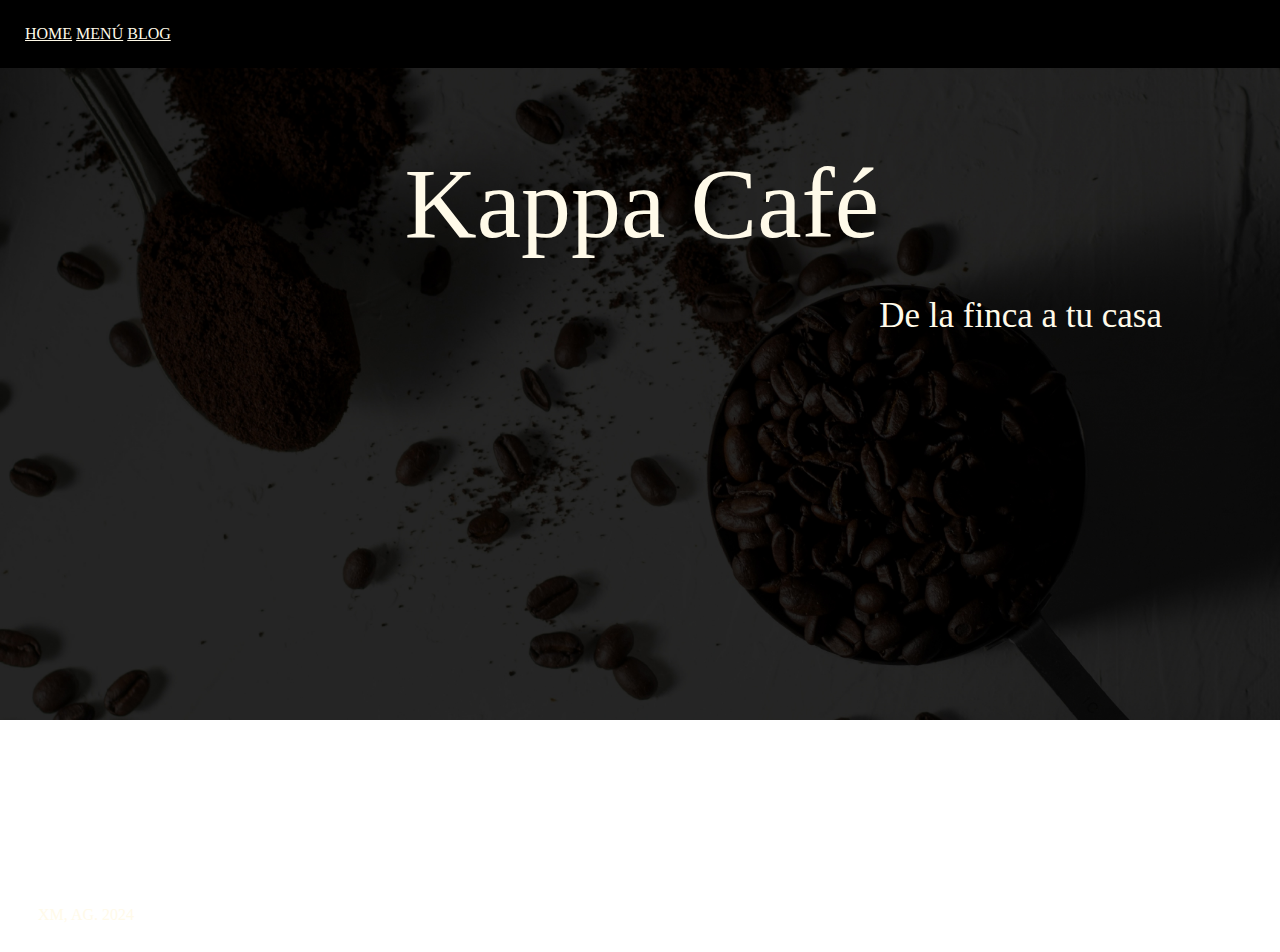
<file: index.html>
<!DOCTYPE html>	
<html>
    <title>Kappa Café</title>
  <head>
<link rel="stylesheet" href="style.css">
  </head>.
  <body>
    <style></style>
    <HEADER>
      <header class="header">
    <NAV>
  <div class="hm">
      <ul>
      <a href="index.html">HOME</a>
      <a href="menu.html">MENÚ</a>
      <a href="https://kappacafecom.wordpress.com/?authuser=0">BLOG</a>
    </ul>
  </div>
    </NAV>
    </HEADER>
  <section>
    <div class="K">
      <div class="kappa">
        <p> Kappa Café
        <br>
        <div class="C">
          <div class="finca">
         De la finca a tu casa </p> 
          </div>

      </div>
    </div>
  </div>
  </section>
    <FOOTER> 
      <div class="FT"> 
        XM, AG.
        2024
      </div>
    </FOOTER>
  </body>
</html>
</file>
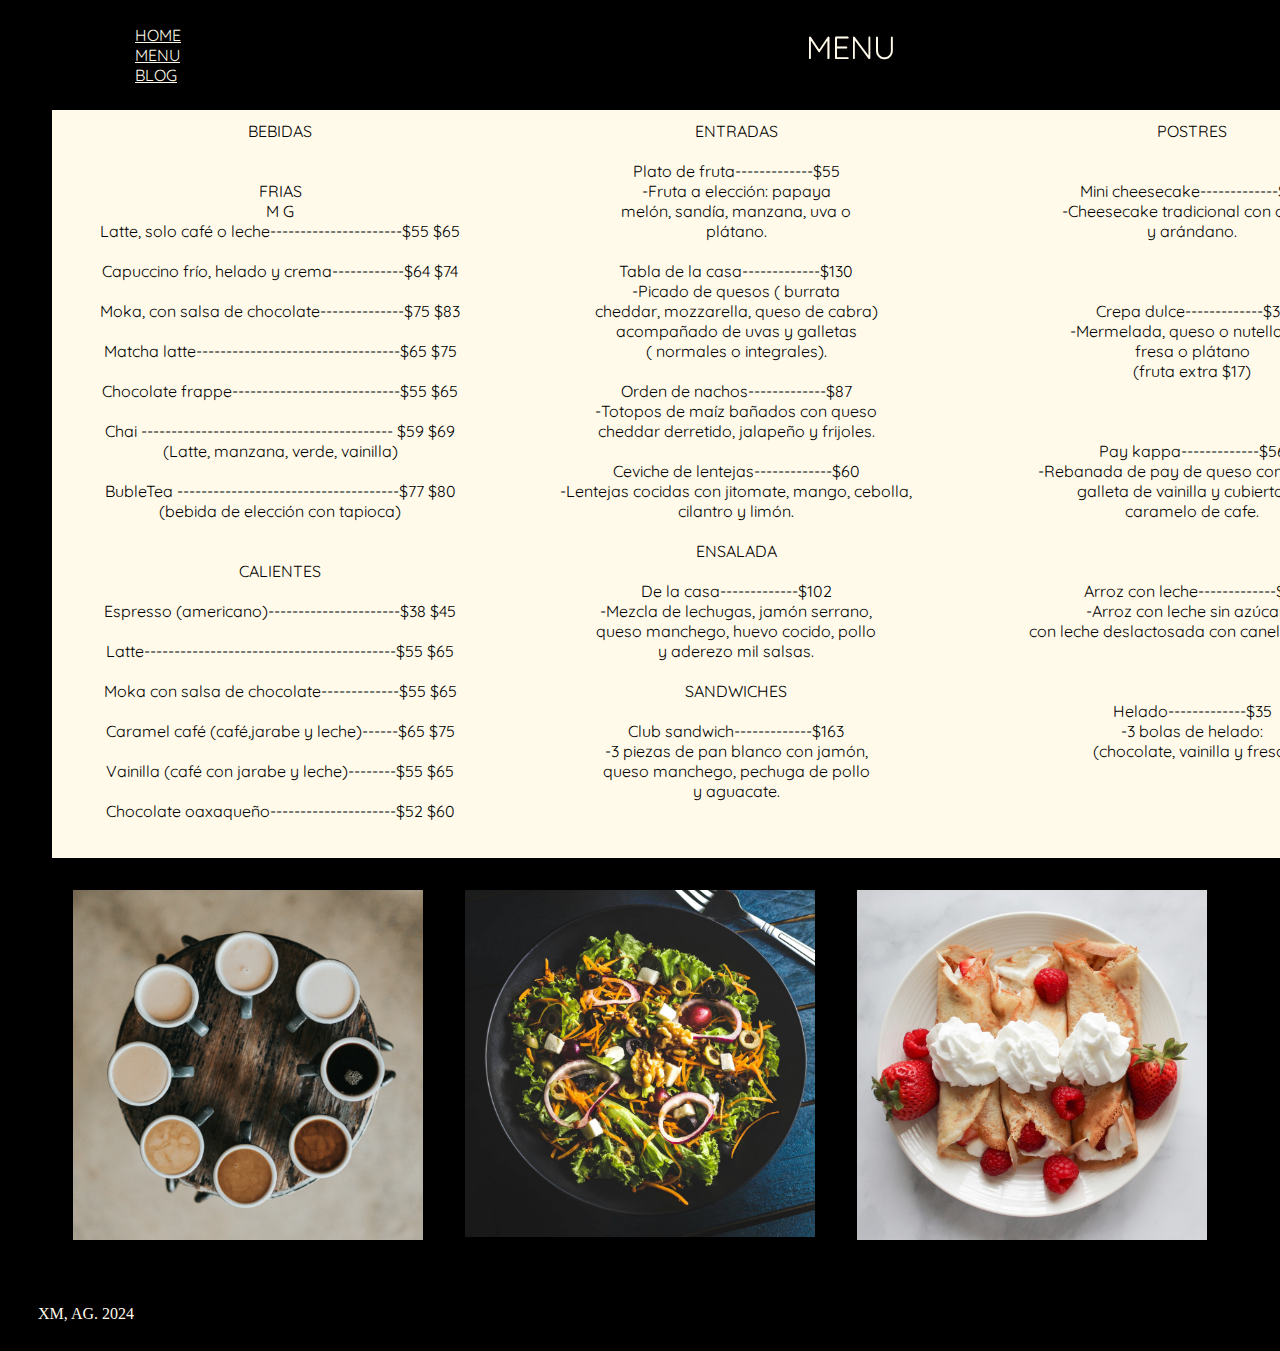
<file: menu.html>
<!DOCTYPE html>	
<html>
  <head>
    <link rel="stylesheet" href="stylemenu.css">
    <title>Menu</title>
  </head>
  <body>
    <HEADER>
      <header class="header">
      <div class="hm">
     <h2>MENU</h2>
    <NAV>
      <nav class="navbar">
        <ul>
          <a href="index.html">HOME</a>
          <a href="menu.html">MENU</a>
          <a href="https://kappacafecom.wordpress.com/?authuser=0">BLOG</a>
        </ul>
      </nav>
      </div>
  </NAV>
</header>
    </HEADER>
    <SECTION>
      <div class="sc">
      <h1>BEBIDAS</h1>
      <h1>COMIDA</h1>
      <h1>POSTRES</h1>
    </div>
    <div class="grid-layout">
    <div class="caja B">
      <p class="bebidas">
       BEBIDAS<br>
        <br>
        <br>
        FRIAS                                  <br>    
        M     G <br> 
        Latte, solo café o leche----------------------$55   $65 <br>
        <br>
        Capuccino frío, helado y crema------------$64   $74<br>
        <br>
        Moka, con salsa de chocolate--------------$75   $83<br>
        <br>
        Matcha latte----------------------------------$65   $75 <br>
        <br>
        Chocolate frappe----------------------------$55   $65<br>
        <br>
        Chai ------------------------------------------ $59 $69<br>
        (Latte, manzana, verde, vainilla)
        <br>
        <br>
        BubleTea -------------------------------------$77 $80<br>
        (bebida de elección con tapioca)
        <br>
        <br>
        <br>
        CALIENTES<br>
        <br>
        Espresso (americano)----------------------$38   $45<br>
        <br>
        Latte------------------------------------------$55   $65<br>
        <br>
        Moka con salsa de chocolate-------------$55   $65<br>
        <br>
        Caramel café (café,jarabe y leche)------$65   $75<br>
        <br>
        Vainilla (café con jarabe y leche)--------$55   $65<br>
        <br>
        Chocolate oaxaqueño---------------------$52 $60<br>
        <br>
         </p>
    </div>
    <div class="caja C">
      <p class="entradas">   
        ENTRADAS<br>
        <br>                               
        Plato de fruta-------------$55<br>                       
        -Fruta a elección: papaya<br> 
        melón, sandía, manzana,
        uva o <br>  plátano.<br>
        <br>
        Tabla de la casa-------------$130<br>
        -Picado de quesos ( burrata<br> 
        cheddar, mozzarella, queso
        de cabra) <br> acompañado de 
        uvas y galletas <br> ( normales o
        integrales).<br>
        <br>
        Orden de nachos-------------$87<br>
        -Totopos de maíz bañados
        con queso <br> cheddar derretido,
        jalapeño y frijoles.<br>
        <br>
        Ceviche de lentejas-------------$60<br>
        -Lentejas cocidas con 
        jitomate, mango, cebolla,
        <br> cilantro y limón.<br>
        <br>
        ENSALADA<br>
        <br>
        De la casa-------------$102<br>
        -Mezcla de lechugas,
        jamón serrano, <br> queso 
        manchego, huevo cocido,
        pollo <br> y aderezo mil salsas.<br>
        <br>
        SANDWICHES<br>
        <br>
        Club sandwich-------------$163<br>
        -3 piezas de pan blanco con 
        jamón, <br> queso manchego, 
        pechuga de pollo 
        <br> y aguacate.<br>
         </p>
    </div>
    <div class="caja P ">
      <p class="postres"> 
        POSTRES<br>   
        <br>
        <br>
        Mini cheesecake-------------$42<br>
        -Cheesecake tradicional con 
        crema <br>y arándano.<br>
        <br>
        <br>
        <br>
        Crepa dulce-------------$35<br>
        -Mermelada, queso o
        nutella con <br>fresa o plátano<br>
        (fruta extra $17)<br>
        <br>
        <br>
        <br>
        Pay kappa-------------$56<br>
        -Rebanada de pay de queso con
        base de <br>galleta de vainilla y cubierta
        de <br>caramelo de cafe.<br>
        <br>
        <br>
        <br>
        Arroz con leche-------------$44<br>
        -Arroz con leche sin azúcar
        y <br>con leche deslactosada 
        con canela y pasas.<br>
        <br>
        <br>
        <br>
        Helado-------------$35<br>
        -3 bolas de helado:<br>
        (chocolate, vainilla y fresa)<br>
        <br>
      </p>
    </div>
    </SECTION>
    <div class="grid-layout2">
    <div class="galeria">
      <div class="bebida">
        <img src="IMÁGENES/tazas.jpg">
      </div>
      <div class="pie">
      </div>
    </div>
    <div class="galeria">
      <div class="bebida">
        <img src="IMÁGENES/comida.jpg">
      </div>
      <div class="pie">
      </div>
    </div>
    <div class="galeria">
      <div class="bebida">
        <img src="IMÁGENES/postre.jpg" alt="">
      </div>
      <div class="pie">

      </div>
    </div>
  </div>
 
    <FOOTER>
      <div class="FT">
        XM, AG.
        2024
      </div>
    </FOOTER>
  </body>
</html>
</file>
<file: style.css>
@import url('https://fonts.googleapis.com/css2?family=Quicksand&family=Rowdies:wght@300;400;700&display=swap');

.header {
  background-color: #000;
  display: flex;
  align-items: center;
  justify-content: space-between;
  position: fixed;
  top: 0; left: 0; right: 0;
}
.K {
  margin-top: 20px;
  align-items: right;
}
.C {
  line-height: normal;
  padding-top: 0%;
}
.kappa {
    color: #FFFAE9;
    font-size: 100px;
    display: flex;
    justify-content: flex-end;
    margin-right: 10px;

}
.finca {
  color: #FFFAE9;
  font-size: 35px;
  display: flex;
  justify-content: flex-end;
  margin-right: 100px;
  margin-top: 250px;
}

.hm {
  display: flex;
  flex-direction: row-reverse;
  justify-content: left;
}
ul {
  list-style-type: none;
    margin: 0;
    padding: 25px;
    overflow: hidden;
    background-color: #000;
}

a {
	color:#FFFAE9;
}

li a {
  float: left;
  border-right:3px solid #FFFAE9;
}

li a {
  display: block;
  color: black;
  text-align: center;
  padding: 20px 30px;
  text-decoration: none;
}
.FT {
    font-family: 'Times New Roman', Times, serif;
    display: flex;
    justify-content: left;
    color:#FFFAE9;
    align-items: flex-end;
    display: block;
    padding: 20px 30px;
    text-decoration: none;
    margin-top: 520px;

}

body {
    background-image: url(IMÁGENES/fondoopacidad.jpg);
    background-size: 100%;
    background-repeat: no-repeat;
}
</file>
<file: stylemenu.css>
@import url('https://fonts.googleapis.com/css2?family=Quicksand&display=swap');
@media (min-width:600px)  { 
  /* portrait tablets, portrait iPad, e-readers (Nook/Kindle), landscape 800x480 phones (Android) */ 
  }
  @media (min-width:801px)  { 
  /* tablet, landscape iPad, lo-res laptops ands desktops */ 
  }
  @media (min-width:1025px) { 
  /* big landscape tablets, laptops, and desktops */ 
  }
  @media (min-width:1281px) { 
  /* hi-res laptops and desktops */ 
  }

*{
  font-family: "Quicksand", sans-serif;
  font-optical-sizing: auto;
  font-weight: 400;
  font-style: normal;
}
.header {
  background-color: #000;
  display: flex;
  align-items: center;
  justify-content: space-between;
  position: fixed;
  top: 0; left: 0; right: 0;
}
.navbar {
  margin-left: 110px;
}
ul {
  
    list-style-type: none;
    margin: 0;
    padding: 25px;
    overflow: hidden;
    background-color: #000;
  }
  .hm{
    display: flex;
    flex-direction: row-reverse;
    justify-content: left;
  }
  
  a {
      color:#FFFAE9;
      font-size: 1000;
  }
  
  li a {
    float: left;
    border-right:3px solid #FFFAE9;
  }
  
  
  li a {
    display: block;
    color: black;
    text-align: center;
    padding: 20px 30px;
    text-decoration: none;
  }
  h2 {
    color: #FFFAE9;
    font-size: xx-large;
    justify-content: center;
    text-align: center;
    padding: 0px 600px;
    text-decoration: none;
    align-items: center;
  }

  .grid-layout {
    display: grid;
    grid-template-columns: auto auto auto;
    justify-content: space-around;
    width: 93%;
    margin: auto;
    background-color: rgb(0, 0, 0);
    padding: 10px;
    border: 1px solid rgb(0, 0, 0);
  }
  .caja {
    width: 450px;
    height: 750px;
    border: 3px solid #FFFAE9;
    background-color: #FFFAE9;
    margin: 0px;
  }
  
  .entradas {
    text-align: center;
  }
  .bebidas {
    text-align: center;
  }
  .postres {
    text-align: center;
  }
  
  .caja B {
    display: flex;

  }
  body {
    background-color: #000;
    background-size: 100%;

  }
  
.FT {
    font-family: 'Times New Roman', Times, serif;
    display: flex;
    justify-content: left;
    color:#FFFAE9;
    align-items: flex-end;
    display: block;
    padding: 20px 30px;
    text-decoration: none;
}
.sc{
    color: #FFFAE9;
    display: flex;
    flex-direction: row;
    list-style: none;
    justify-content: space-between;
    padding-left: 50px;
    padding-right: 50px;
    }
  
h3 {
      color: #FFFF;
      text-shadow: 1px 2px 2px #FFFAE9, 0 0 25px rgb(255, 255, 255), 0 0 5px blueviolet;
      text-align: center;
  }
  div.galeria {
    margin: 10px 20px;
    box-shadow: 0 4px 8px 0 lightskyblue, 0 6px 20px 0 rgba(red, green, blue, alpha);
    float: left;
    width: 350px;
  }
div.galeria img {
  width: 100%;
  height: auto;
}

div.galeria:hover{
  border: solid #FFFAE9;
  transform: rotate(-3deg);
}

div.pie {
  text-align: center;
  text-shadow: 2px 2px 5px rgb(255, 255, 255);
  padding: 10px;

}

.grid-layout2 {
  display: grid;
  grid-template-columns: auto auto auto;
  justify-content: space-around;
  width: 93%;
  margin: auto;
  background-color: rgb(0, 0, 0);
  padding: 10px;
  border: 1px solid rgb(0, 0, 0);
}
</file>
